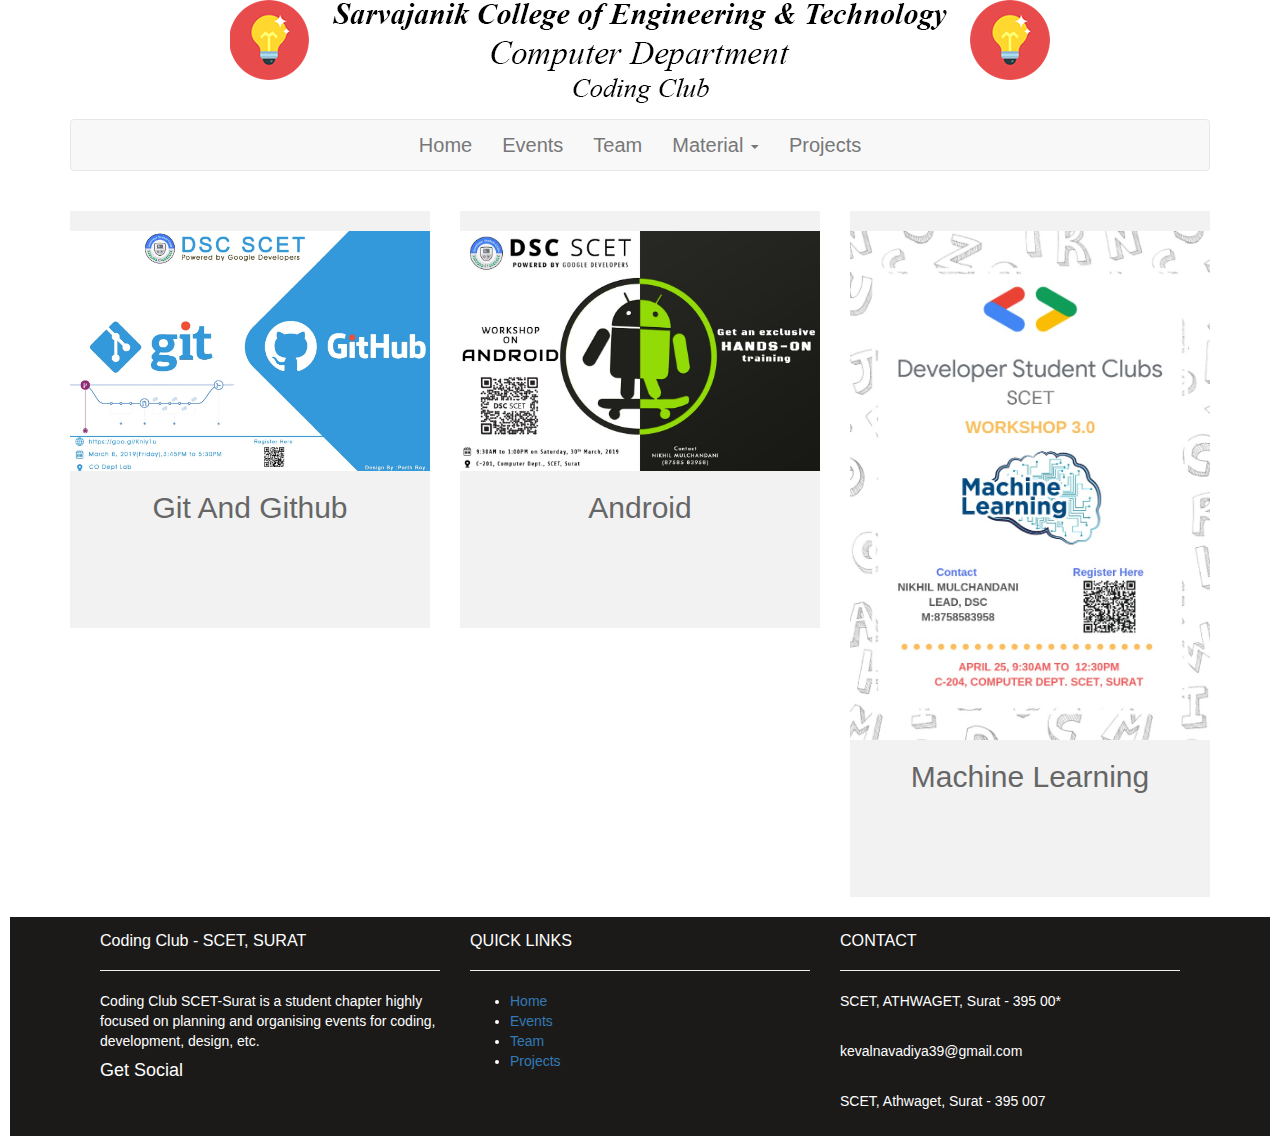
<file: events.html>
<!DOCTYPE html>
<html>
    <head> 
        
          <meta name="viewport" content="width=device-width , initial-scale=1" />
                <title>SCET's Coding Club</title>
        
             <link href="https://fonts.googleapis.com/css?family=Roboto" rel="stylesheet">
            <link rel="stylesheet" href="https://maxcdn.bootstrapcdn.com/bootstrap/3.4.0/css/bootstrap.min.css">
            <link rel="stylesheet" href="bootstrap/css/bootstrap.css">
            <link rel="stylesheet" href="css/style.css">
    </head>
    <body>
          <img class="img-responsive center-block" src="img/temp%20header.png">
            <!--header    
         
     <div class="header sec1">  
            <div class="container">
                    <div class="row text-center">
                    <div class="col-xs-4">
                        <img class="clogo img-responsive" src="img/clogo.png">
                        </div>
                    <div class="col-xs-4">
                         <img class="img-responsive" src="img/slogo.png">
                        <h1 style ="font-size:1.8vw"> Computer Department</h1>
                        <h1 style ="font-size:1.5vw"> Coding Club</h1>
                        </div>
                        <div class="col-xs-4">
                        <img class="scetlogo img-responsive" src="img/SCET-LOGO.png" width="100px" height="100px">
                    </div>
                    </div>
                </div>
                </div>
        <!--header sections end here-->
        
        <!--navigation starts-->
        
        
       <div class="navigation">
            <div class = "container header">
            </div>  
        </div>
<!--<nav class="navbar">
<!--<nav class="navbar"-->	
        
        <!--columsn-->
        
        
         <!--2colum here-->
      <div class="container">
				<div class="row text-center inner events">
					<!-- <div class="col-sm-4">
						<div class="two-column">
							<img src="img/c.png">
							<h2>Lorem Workshop </h2>
							<p>Lorem ipsum dolor sit amet, consectetur adipiscing elit. Nam tempor eros eget eros maximus, ut cursus sem euismod. Donec iaculis tristique odio at consectetur. Nullam dignissim varius suscipit. Sed in leo sit amet velit finibus pretium.</p>>

							</div>
						</div>
						<div class="col-sm-4">
							<div class="two-column">
								<img src="img/c.png">
								<h2>Ipsum Workshop</h2>
								<p>Lorem ipsum dolor sit amet, consectetur adipiscing elit. Nam tempor eros eget eros maximus, ut cursus sem euismod. Donec iaculis tristique odio at consectetur. Nullam dignissim varius suscipit. Sed in leo sit amet velit finibus pretium.</p>
								</div>
							</div>
                            <div class="col-sm-4">
							<div class="two-column">
								<img src="img/c.png">
								<h2>Code Fest</h2>
								<p>Lorem ipsum dolor sit amet, consectetur adipiscing elit. Nam tempor eros eget eros maximus, ut cursus sem euismod. Donec iaculis tristique odio at consectetur. Nullam dignissim varius suscipit. Sed in leo sit amet velit finibus pretium.</p>
								</div>
							</div> -->
						</div>
					</div>
            <!--ends-->

        
        <!--footer-->
        
        <div class="container footer">
                
                    </div>
        <!--footer-->
    
    
    
        <script src="https://ajax.googleapis.com/ajax/libs/jquery/3.3.1/jquery.min.js"></script>

<!-- Latest compiled JavaScript -->
<script src="https://maxcdn.bootstrapcdn.com/bootstrap/3.4.0/js/bootstrap.min.js"></script>
<script src="./bootstrap/js/jquery.js"></script>
<script>
    $(document).ready(function(){
      $.get("./header.html",function(data){
        $('.header').append(data);
      });
      $.get("./footer.html",function(data){
        $('.footer').append(data);
      });
      $.getJSON("./data/Events/data.json",function(data){
        for(let i=0;i<data.length;i++){
            let events = '<a target="_blank" href="./data/Events/docs/'+data[i]["content"]+'"><div class="col-sm-4"><div class="two-column"><img src="./data/Events/img/'+data[i]["img-url"]+'" style="width:100%;"><h2>'+data[i]["name"]+'</h2><p></p></div></div></a>';
            $('.events').append(events);
        }
      });
    });
</script>
    </body>





</html>
</file>
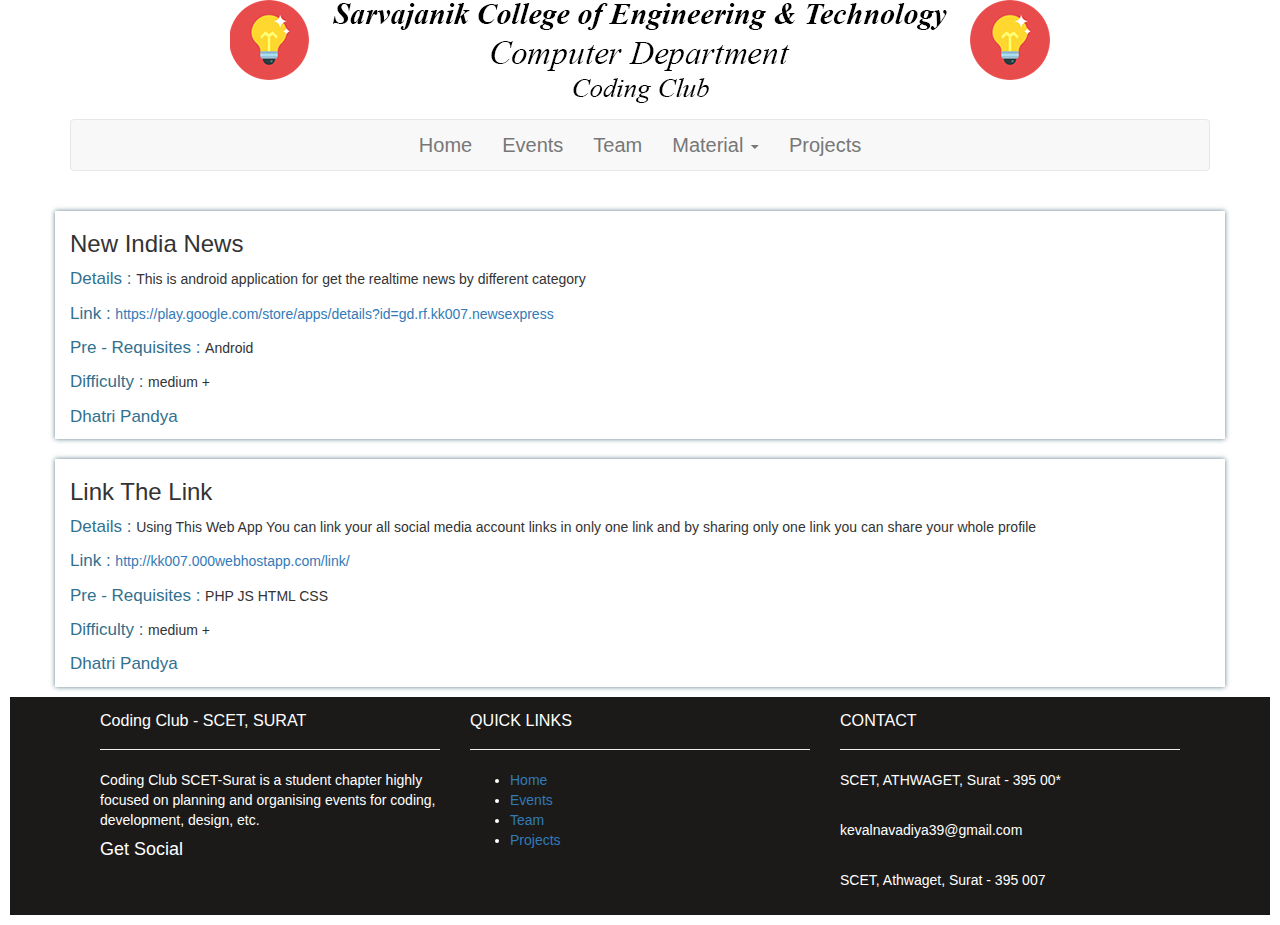
<file: project.html>
<!DOCTYPE html>
<html>
    <head> 
        
          <meta name="viewport" content="width=device-width , initial-scale=1" />
                <title>SCET's Coding Club</title>
        
             <link href="https://fonts.googleapis.com/css?family=Roboto" rel="stylesheet">
            <link rel="stylesheet" href="https://maxcdn.bootstrapcdn.com/bootstrap/3.4.0/css/bootstrap.min.css">
            <link rel="stylesheet" href="bootstrap/css/bootstrap.css">
            <link rel="stylesheet" href="css/style.css">
            <style>
                    .project{
                        box-shadow: 0 0 5px #607d8b;
                        margin-top: 20px;
                    }
                    .projectTitles{
                        font-size: 17px;
                        color: #31708f;
                    }
            </style>
    </head>
    <body>
          <img class="img-responsive center-block" src="img/temp%20header.png">
       <div class="navigation">
            <div class = "container header">
            </div>  
        </div>
      <div class="container">
				<div class="row inner blogs projects">
                        <!-- <div class="container project blue">
                                <h3>This Web Site *</h3>
                                <p><span class="projectTitles">Details : </span>Lorem ipsum dolor sit amet consectetur adipisicing elit. Cupiditate esse maxime eum sapiente molestiae totam quibusdam dolorem reprehenderit molestias, necessitatibus, consectetur neque dicta explicabo doloribus nulla ut error deserunt ipsum.<br>
                                <strong>Lorem, ipsum dolor sit amet consectetur adipisicing elit. Magnam architecto quasi</strong> </p>
                                <p><span class="projectTitles">Pre - Requisites : </span>Basic knowledge of HTML, CSS and JavaScript.</p>
                                <p><span class="projectTitles">Bonous Points : </span>Have programmed earlier on the beckend, knowledge of system admin panel, like cPanel or similar</p>
                                <p><span class="projectTitles">Difficulty : </span>Medium +</p>
                                <p><span class="projectTitles">Mentor(s) : </span>XYZ&nbsp;&nbsp;&nbsp;<i class="fa fa-envelope"></i> xyz@gmail.com</p>
                            </div>
                            <div class="container project">
                                    <h3>This Web Site *</h3>
                                    <p><span class="projectTitles">Details : </span>Lorem ipsum dolor sit amet consectetur adipisicing elit. Cupiditate esse maxime eum sapiente molestiae totam quibusdam dolorem reprehenderit molestias, necessitatibus, consectetur neque dicta explicabo doloribus nulla ut error deserunt ipsum.<br>
                                    <strong>Lorem, ipsum dolor sit amet consectetur adipisicing elit. Magnam architecto quasi</strong> </p>
                                    <p><span class="projectTitles">Pre - Requisites : </span>Basic knowledge of HTML, CSS and JavaScript.</p>
                                    <p><span class="projectTitles">Bonous Points : </span>Have programmed earlier on the beckend, knowledge of system admin panel, like cPanel or similar</p>
                                    <p><span class="projectTitles">Difficulty : </span>Medium +</p>
                                    <p><span class="projectTitles">Mentor(s) : </span>XYZ&nbsp;&nbsp;&nbsp;<i class="fa fa-envelope"></i> xyz@gmail.com</p>
                                </div> -->
						</div>
					</div>
            <!--ends-->

        
        <!--footer-->
        
        <div class="container footer"></div>
        <!--footer-->
    
    
    
        <script src="https://ajax.googleapis.com/ajax/libs/jquery/3.3.1/jquery.min.js"></script>

<!-- Latest compiled JavaScript -->
<script src="https://maxcdn.bootstrapcdn.com/bootstrap/3.4.0/js/bootstrap.min.js"></script>
<script src="./bootstrap/js/jquery.js"></script>
<script>
    $(document).ready(function(){
      $.get("./header.html",function(data){
        $('.header').append(data);
      });
      $.get("./footer.html",function(data){
        $('.footer').append(data);
      });
    });
    $.getJSON("./data/Projects/data.json",function(data){
      for(let i=0;i<data.length;i++){
        let project = '<div class="container project blue"><h3>'+data[i]["title"]+'</h3><p><span class="projectTitles">Details : </span>'+data[i]["details"]+'<p><span class="projectTitles">Link : </span><a target="_blank" href="'+data[i]["link"]+'">'+data[i]["link"]+'</a></p><p><span class="projectTitles">Pre - Requisites : </span>'+data[i]["pre"]+'</p><p><span class="projectTitles">Difficulty : </span>'+data[i]["diff"]+'</p><p><span class="projectTitles">'+data[i]["mentor"]+'</span></p></div>';
          $('.projects').append(project);
      }
    });
</script>
    </body>





</html>
</file>
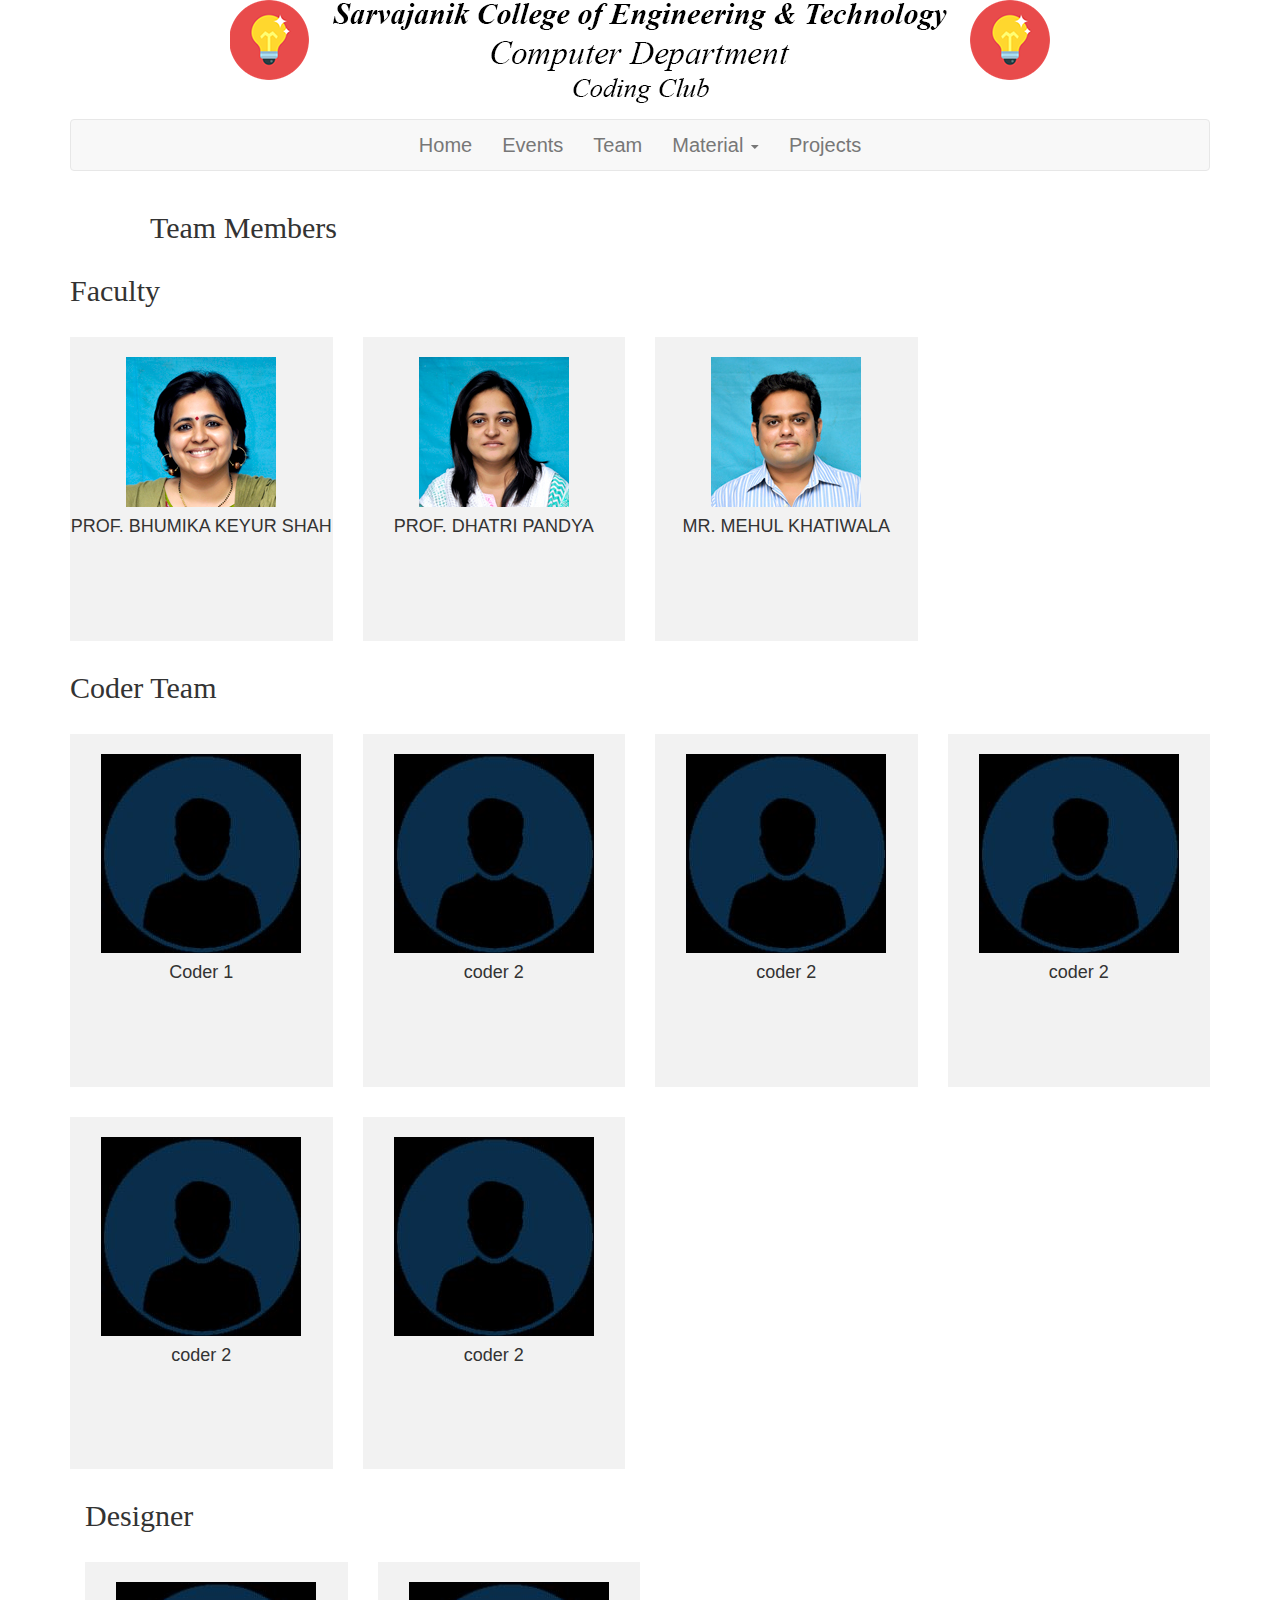
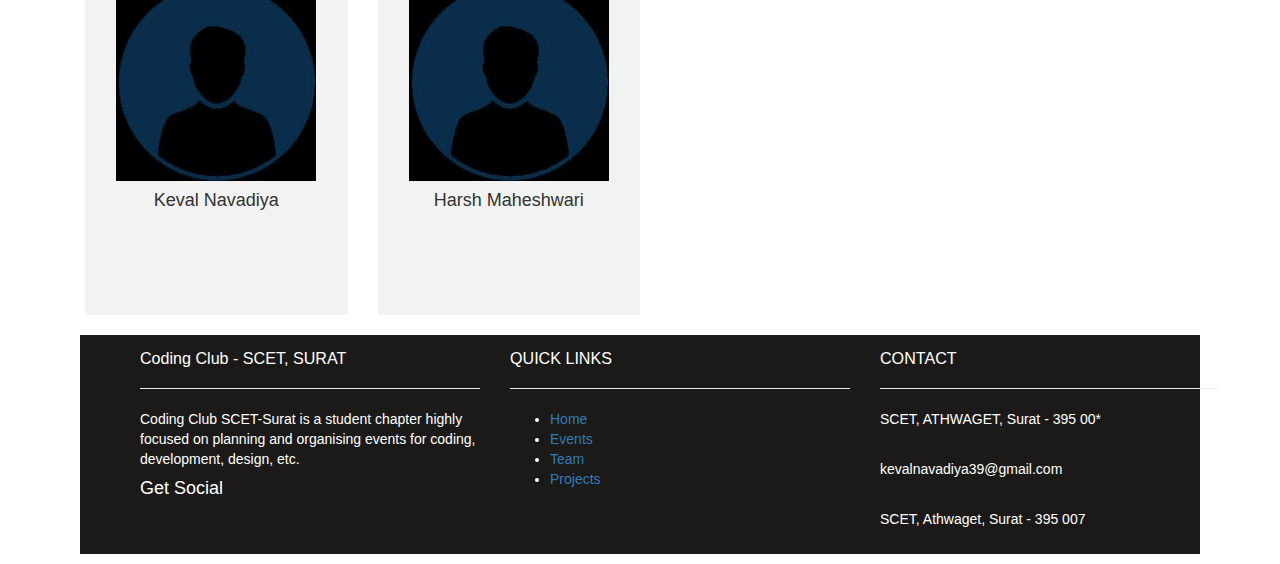
<file: team.html>
<!DOCTYPE html>
<html>
    <head> 
        
          <meta name="viewport" content="width=device-width , initial-scale=1" />
                <title>SCET's Coding Club</title>
        
             <link href="https://fonts.googleapis.com/css?family=Roboto" rel="stylesheet">
            <link rel="stylesheet" href="https://maxcdn.bootstrapcdn.com/bootstrap/3.4.0/css/bootstrap.min.css">
            <link rel="stylesheet" href="bootstrap/css/bootstrap.css">
            <link rel="stylesheet" href="css/style.css">
    </head>
    <img class="img-responsive center-block" src="img/temp%20header.png">
            <!--header    
         
     <div class="header sec1">  
            <div class="container">
                    <div class="row text-center">
                    <div class="col-xs-4">
                        <img class="clogo img-responsive" src="img/clogo.png">
                        </div>
                    <div class="col-xs-4">
                         <img class="img-responsive" src="img/slogo.png">
                        <h1 style ="font-size:1.8vw"> Computer Department</h1>
                        <h1 style ="font-size:1.5vw"> Coding Club</h1>
                        </div>
                        <div class="col-xs-4">
                        <img class="scetlogo img-responsive" src="img/SCET-LOGO.png" width="100px" height="100px">
                    </div>
                    </div>
                </div>
                </div>
        <!--header sections end here-->
        
        <!--navigation starts-->
       <div class="navigation">
            <div class = "container header">
            </div>
        </div>
<!--<nav class="navbar">
        <!--columsn-->
        <h1 class="mainheading"> Team Members</h1>
            <!--2colum here-->
      <div class="container">
           <h2 class="teamHeadingDesign"> Faculty</h2>
				<div class="row text-center inner faculty">
					<!-- <div class="col-sm-4">
						<div class="two-column">
							<img src="img/c.png">
							<h2>Lorem Workshop </h2>
							<p>Lorem ipsum dolor sit amet, consectetur adipiscing elit. Nam tempor eros eget eros </p>

						</div>
					</div>
                    <div class="col-sm-4">
                        <div class="two-column">
                            <img src="img/c.png">
                            <h2>Ipsum Workshop</h2>
                            <p>Lorem ipsum dolor sit amet, consectetur adipiscing elit. Nam tempor eros eget eros </p>
                        </div>
                    </div>
                    <div class="col-sm-4">
                        <div class="two-column">
                            <img src="img/c.png">
                            <h2>Code Fest</h2>
                            <p>Lorem ipsum dolor sit amet, consectetur adipiscing elit. Nam tempor eros eget eros </p>
                        </div>
                    </div> -->
                </div>
			</div>
        
        
            <div class="container">
            <h2 class="teamHeadingDesign"> Coder Team </h2>
				<div class="row text-center inner coder">
					<!-- <div class="col-sm-4">
						<div class="two-column">
							<img src="img/c.png">
							<h2>Lorem Workshop </h2>
							<p>Lorem ipsum dolor sit amet, consectetur adipiscing elit. Nam tempor eros eget eros </p>

							</div>
						</div>
						<div class="col-sm-4">
							<div class="two-column">
								<img src="img/c.png">
								<h2>Ipsum Workshop</h2>
								<p>Lorem ipsum dolor sit amet, consectetur adipiscing elit. Nam tempor eros eget eros </p>
								</div>
							</div>
                            <div class="col-sm-4">
							<div class="two-column">
								<img src="img/c.png">
								<h2>Code Fest</h2>
								<p>Lorem ipsum dolor sit amet, consectetur adipiscing elit. Nam tempor eros eget eros </p>
								</div>
							</div>
                    		</div> -->
					</div>
        
        <div class="container">
            <h2 class="teamHeadingDesign"> Designer </h2>
				<div class="row text-center inner designer">
					<!-- <div class="col-sm-6">
						<div class="two-column">
							<img src="img/c.png">
							<h2>Lorem Workshop </h2>
							<p>Lorem ipsum dolor sit amet, consectetur adipiscing elit. Nam tempor eros eget eros </p>

							</div>
						</div>
						    <div class="col-sm-6">
							<div class="two-column">
								<img src="img/c.png">
								<h2>Code Fest</h2>
								<p>Lorem ipsum dolor sit amet, consectetur adipiscing elit. Nam tempor eros eget eros </p>
								</div>
							</div> -->
                    		</div>
					</div>
        
        <!--footer-->
        
        <div class="container footer">
                
                    </div>
        <!--footer-->
    
    
    
        <script src="https://ajax.googleapis.com/ajax/libs/jquery/3.3.1/jquery.min.js"></script>

<!-- Latest compiled JavaScript -->
<script src="https://maxcdn.bootstrapcdn.com/bootstrap/3.4.0/js/bootstrap.min.js"></script>

<script src="./bootstrap/js/jquery.js"></script>
<script>
    $(document).ready(function(){
        $.get("./header.html",function(data){
            $('.header').append(data);
        });
        $.get("./footer.html",function(data){
            $('.footer').append(data);
        });
        $.getJSON("./data/Team/data.json",function(data){
            for(let i=0;i<data.length;i++){
                /*'<div class="col-sm-3"><div class="two-column"><img src="./data/Team/img/'+data[i]["img-url"]+'"><h4>'+data[i]["name"]+'</h4><p></p></div></div>'*/
                let faculty = '<div class="col-sm-3"><div class="two-column"><img src="./data/Team/img/'+data[i]["img-url"]+'"><h4>'+data[i]["name"]+'</h4><p></p></div></div>';
                $('.faculty').append(faculty);
                //console.log(data[i]);
            }
        });
        $.getJSON("./data/Designer/data.json",function(data){
            for(let i=0;i<data.length;i++){
                let faculty = '<div class="col-sm-3"><div class="two-column"><img src="./data/Designer/img/'+data[i]["img-url"]+'"><h4>'+data[i]["name"]+'</h4><p></p></div></div>';
                $('.designer').append(faculty);
            }
        });
        $.getJSON("./data/Coder/data.json",function(data){
            for(let i=0;i<data.length;i++){
                let faculty = '<div class="col-sm-3"><div class="two-column"><img src="./data/Coder/img/'+data[i]["img-url"]+'"><h4>'+data[i]["name"]+'</h4><p></p></div></div>';
                $('.coder').append(faculty);
            }
        });

    });
</script>
</body>
</html>
</file>
<file: css/style.css>
body{
    /*background-color: lightslategray;*/
    margin: 0px;
    padding: 0px;
    
}

.carousel-inner > .item  {
   height: 760px;
}

.img-responsive{
    
    margin: 0 auto;
}

p{
     color: #333333;
}



#sec1{
    margin-bottom: 10px;
}


.header h1{
    font-display: auto;
    color: black;
    font-size: 60px;
}


.navigation {
    z-index: 9;
}

.navbar-nav.navbar-center {
    position: relative;
    left: 50%;
    transform: translatex(-50%);
	font-size: 50px;
    color: black;
}

.navigation li{
	text-align: center;
	display:block;
    font-size: 20px;
}

.navigation li:hover{
    margin-left: -3px;
	border-bottom: 3px solid black;
    color:blue;
    background-color: lightgray;
 
}
.dropdown:active {
    display:block;
  }


/*slider */



.about-us{
    margin-top: 20px;
    background: #F2F2F2;
  padding-bottom:10px;
  margin-bottom: 20px;
}
.about-us h2{
    padding-left: 30px;
    color: #666666;
    text-transform: capitalize;
}



.about-us p {
    padding: 27px;
    text-align: left;
    color: #333333;
}

/* two cloumn*/



.two-column {
  background: #F2F2F2;
  padding-bottom:30px;
  margin-top: 20px;
margin-bottom: 10px;
  
}
.two-column h2 {
    color: #666666;
    text-transform: capitalize;
}
.two-column p {
    padding: 27px;
    text-align: left;
    color: #333333;
}

.two-column img{
    padding-top: 20px;
}


/* footer */
.footer{
    background-color: #1b1a19;
    width: auto;
    margin: 10px 10px;
}

h1.mainheading {
    margin-left: 150px;
    font-family: fantasy;
    font-size: 30px;
}

h2.teamHeadingDesign{
    margin-top: 20px;
    font-family: cursive;
}
</file>
